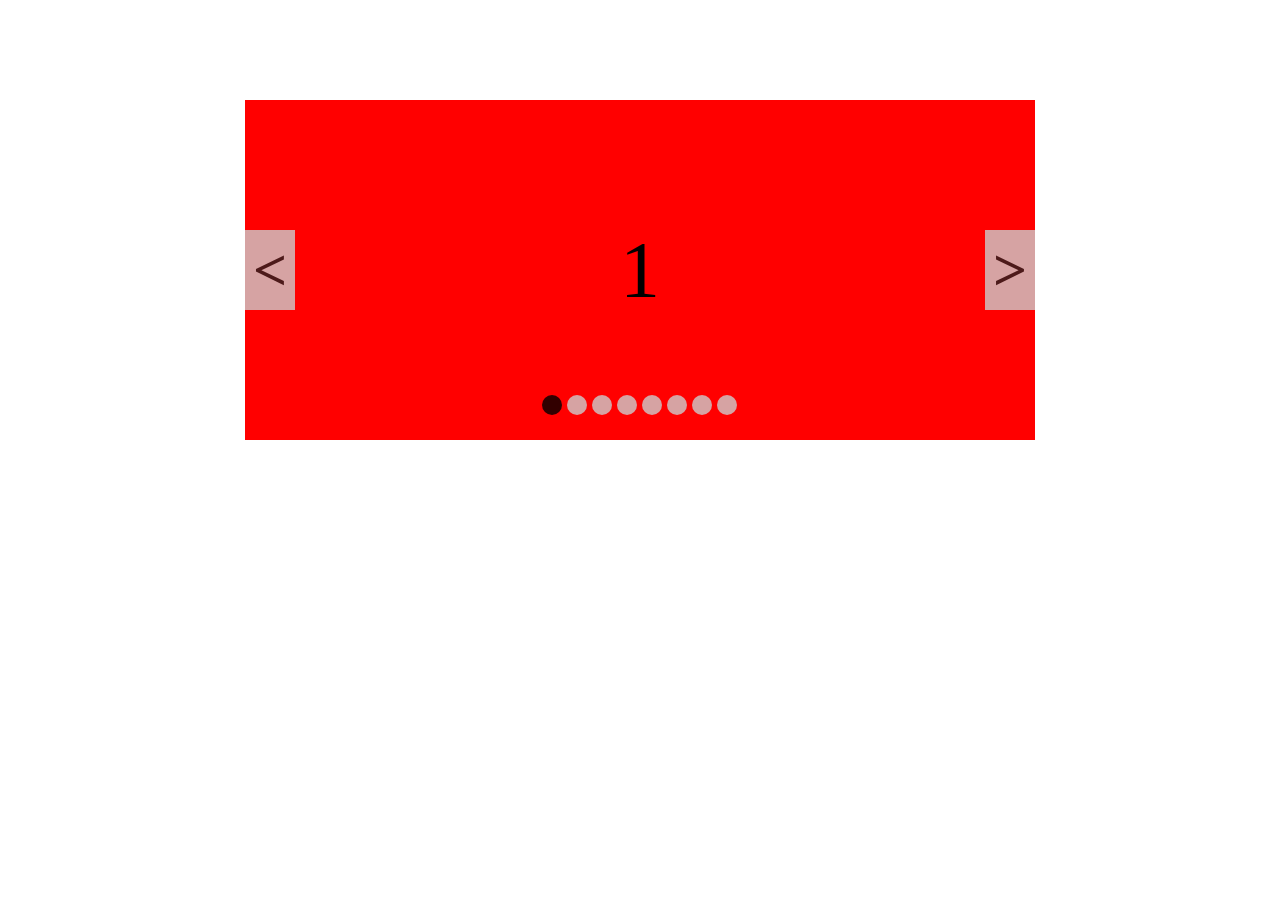
<file: 新建文件夹/index.html>
<!DOCTYPE html>
<html>
<head>
    <meta charset="UTF-8">
    <title></title>
    <style type="text/css">
        *{
            margin:0;
            padding:0;
            border:none;
        }
        li{
            list-style: none;
        }
        #box{
            height:340px;
            width:790px;
            position: relative;
            margin:100px auto;

        }
        #box #list1{
            height:340px;
            width:790px;

        }
        #box #list1 li{
            font-size: 80px;
            line-height: 340px;
            text-align: center;
            height:340px;
            width:790px;
            position: absolute;
            left:0;
            top:0;
            opacity: 0;
            filter: alpha(opacity=0);
        }
        #box #list1 li img{
            height:340px;
            width:790px;
        }
        #shang,#xia{
            height:80px;
            width:50px;
            color:#212121;
            background: #ccc;
            font-size: 60px;
            font-weight: bold;
            line-height: 80px;
            text-align: center;
            position: absolute;
            top:130px;
            opacity: 0.8;
            filter: alpha(opacity=80);
            cursor: pointer;

        }
        #shang{
            left:0;
        }
        #xia{
            right:0;
        }
        #box #list2{
            height:20px;
            width:195px;
            position: absolute;
            left:297px;
            bottom:25px;
            opacity: 0.8;
            filter: alpha(opacity=80);

        }
        #box #list2 li{
            height:20px;
            width:20px;
            background: #ccc;
            border-radius: 50%;
            float: left;
            margin-right:5px;
            cursor: pointer;

        }

        #box #list2 li.active{
            background: black;
        }
    </style>

    <script type="text/javascript">
        onload = function(){
            var oBox = document.getElementById('box');
            var oLIst1 = document.getElementById('list1');
            var aLi1 = oLIst1.getElementsByTagName('li');
            var oLIst2 = document.getElementById('list2');
            var aLi2 = oLIst2.getElementsByTagName('li');
            var oShang = document.getElementById('shang');
            var oXia = document.getElementById('xia');
            aLi1[0].style.opacity = 1;
            aLi1[0].style.filter = 'alpha(opacity=100)';
            var size = aLi1.length;
            var i = 0;
            var timer = setInterval(function(){
                i ++;
                move();
            },2000);
            function move(){
                if(i >= size){
                    i = 0
                }
                if(i < 0){
                    i = size-1;
                }
                for(var j = 0; j < aLi1.length; j ++){
                    if(j == i){
                        animate(aLi1[j],{opacity:100});
                        aLi2[j].className = 'active';
                    }else{
                        animate(aLi1[j],{opacity:0});
                        aLi2[j].className = '';
                    }
                }

            }
            //前一张
            oShang.onclick = function(e){
                var evt = e ||　event;
                evt.preventDefault();
                i --;
                move();
            }
            //后一张
            oXia.onclick = function(e){
                var evt = e || event;
                evt.preventDefault();
                i ++;
                move();
            }
            //下面的圆点
            for(var k = 0;k < aLi2.length; k ++){
                aLi2[k].index = k;
                aLi2[k].onmouseenter = function(){
                    i = this.index;
                    move();
                }
            }
            oBox.onmouseenter = function(){
                clearInterval(timer);
            }
            oBox.onmouseleave = function(){
                timer = setInterval(function(){
                    i ++;
                    move();
                },2000);
            }
            /*************************缓冲运动 可封装留着以后备用^_^*************************/

            function getStyleAttr(obj, attr){
                if (window.getComputedStyle){
                    return getComputedStyle(obj, null)[attr];
                }
                else {
                    return obj.currentStyle[attr];
                }
            }
            function animate(obj, json, fn){
                clearInterval(obj.timer);
                obj.timer = setInterval(function(){
                    var bStop = true;
                    for (var attr in json){
                        var iTarget = json[attr];
                        var current;
                        if (attr == "opacity"){
                            current = parseFloat(getStyleAttr(obj, attr))*100;
                            current = Math.round(current);
                        }
                        else {
                            current = parseFloat(getStyleAttr(obj, attr));
                            current = Math.round(current);
                        }
                        var speed = (iTarget-current)/8; (400-393)/8
                        speed = speed>0 ? Math.ceil(speed) : Math.floor(speed);
                        if (current != iTarget){
                            bStop = false;
                        }
                        if (attr == "opacity"){
                            obj.style[attr] = (current+speed)/100;
                            obj.style.filter = "alpha(opacity=" + (current+speed) + ")";
                        }
                        else {
                            obj.style[attr] = current+speed + "px";
                        }
                    }
                    if (bStop){
                        console.log("停止运动");
                        clearInterval(obj.timer);
                        if (fn) {
                            fn();
                        }
                    }
                }, 30);
            }
        }
    </script>
</head>
<body>
<div id="box">
    <ul id="list1">
        <li style="background: red;">1</li>
        <li style="background: yellow;">2</li>
        <li style="background: green;">3</li>
        <li style="background: blue;">4</li>
        <li style="background: blueviolet;">5</li>
        <li style="background: brown;">6</li>
        <li style="background: orangered;">7</li>
        <li style="background: palevioletred;">8</li>
    </ul>
    <ul id="list2">
        <li class="active"></li>
        <li></li>
        <li></li>
        <li></li>
        <li></li>
        <li></li>
        <li></li>
        <li style="margin-right:0px;"></li>
    </ul>
    <div id="shang">
        <
    </div>
    <div id="xia">
        >
    </div>
</div>
</body>
</html>
</file>
